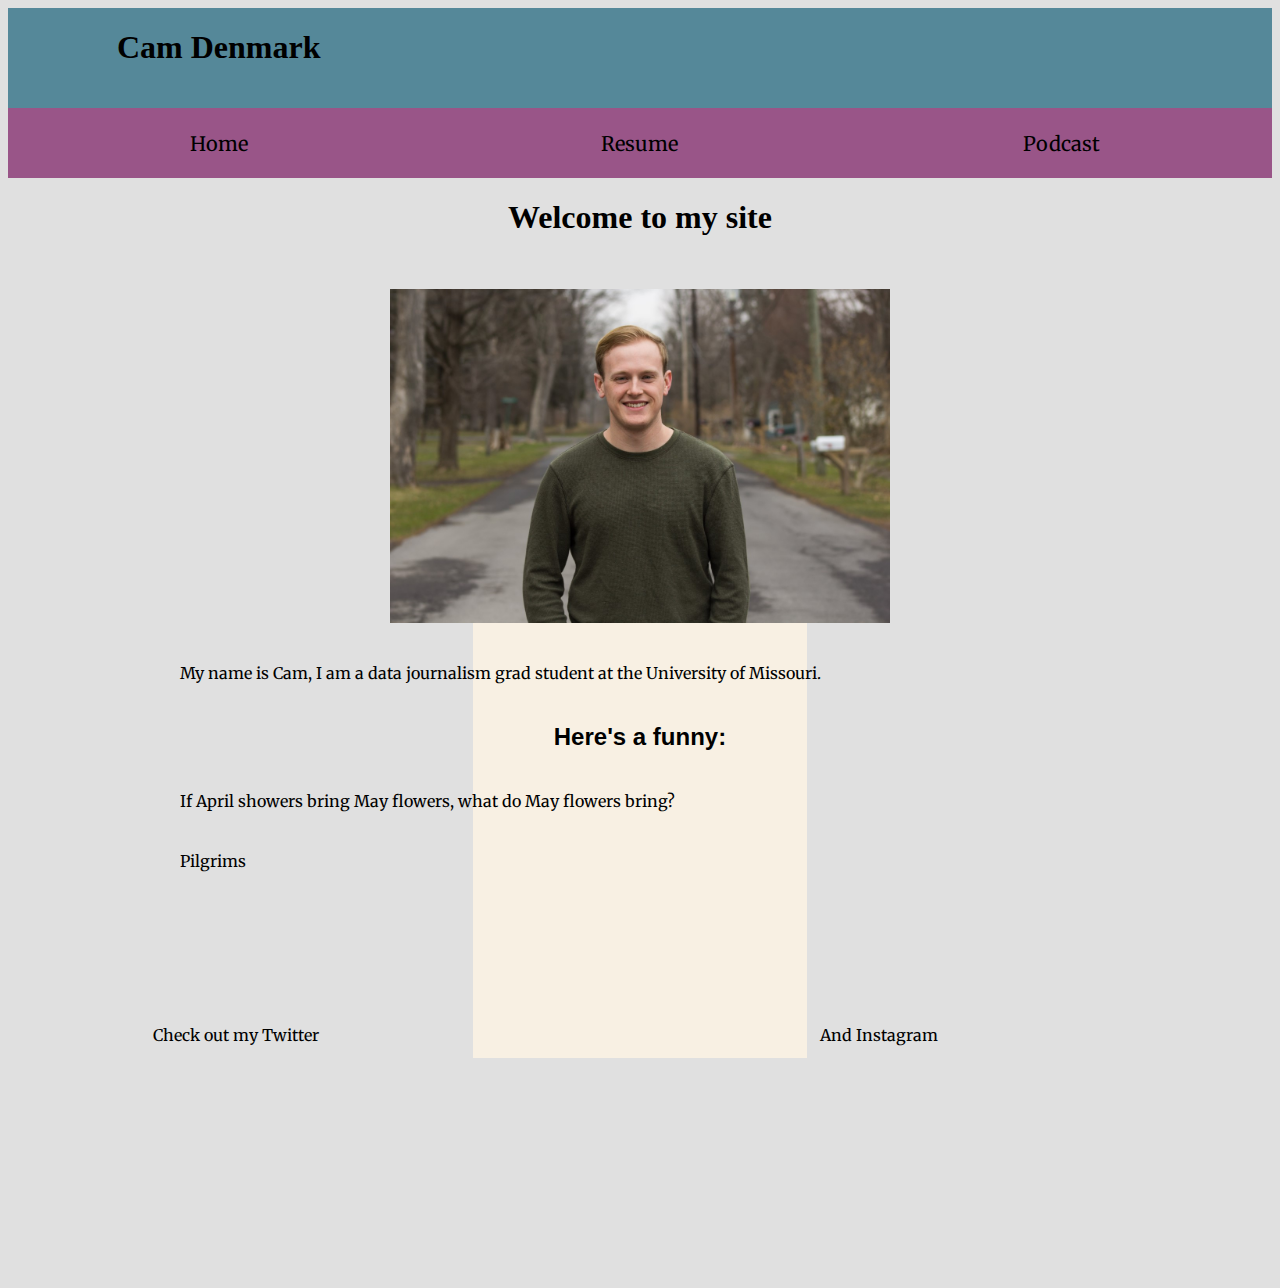
<file: index.html>
<!DOCTYPE html>

<html lang="en">
<head>
  <title>Cam Denmark's website</title>
  <meta charset="utf-8">
  <meta name="description" content="Cam Denmark's website for J4502/7502">
  <meta name="author" content="Cam Denmark">
  <meta name="keywords" content="Cam Denmark, J7502"/>
  <meta name="viewport" content="width=device-width, initial-scale=1.0">
  <link rel="stylesheet" href="style.css">
  <link rel="preconnect" href="https://fonts.googleapis.com">
<link rel="preconnect" href="https://fonts.gstatic.com" crossorigin>
<link href="https://fonts.googleapis.com/css2?family=Merriweather:wght@300&family=Permanent+Marker&family=Rubik:wght@300&family=Work+Sans&display=swap" rel="stylesheet">
</head>

<body>
  <div class="container">
      <div class="Header">
  <h1>Cam Denmark</h1>

        </div>
      <div class="Menu">
          <div class="Menu-1"><a href="index.html">Home</a></div>
          <div class="Menu-2"><a href="resume.html">Resume</a></div>
          <div class="Menu-3"><a href="podcast.html">Podcast</a></div>
        </div>

         <div class="Body"></div>

  <div class="Entry-1">
      <div class="Headline"><h1>Welcome to my site</h1></div>

      <p>Check out my <a href="https://twitter.com/Cam_Denmark">Twitter </a></p>
      <p>And <a href="https://www.instagram.com/cameronallyn/?hl=en">Instagram </a></p>

      <div class="Content"></div>
              <div class="Image">
              <img src="MugShot.jpg" alt="Cam Denmark professional headshot">
                  </div>

      <div class="Text-blog">
         <p>My name is Cam, I am a data journalism grad student at the University of Missouri.</p>

  <section>
    <h2>Here's a funny:</h2>
    <p>If April showers bring May flowers, what do May flowers bring?</p>
    <p>Pilgrims</p>
  </section>

</body>
</html>
</file>
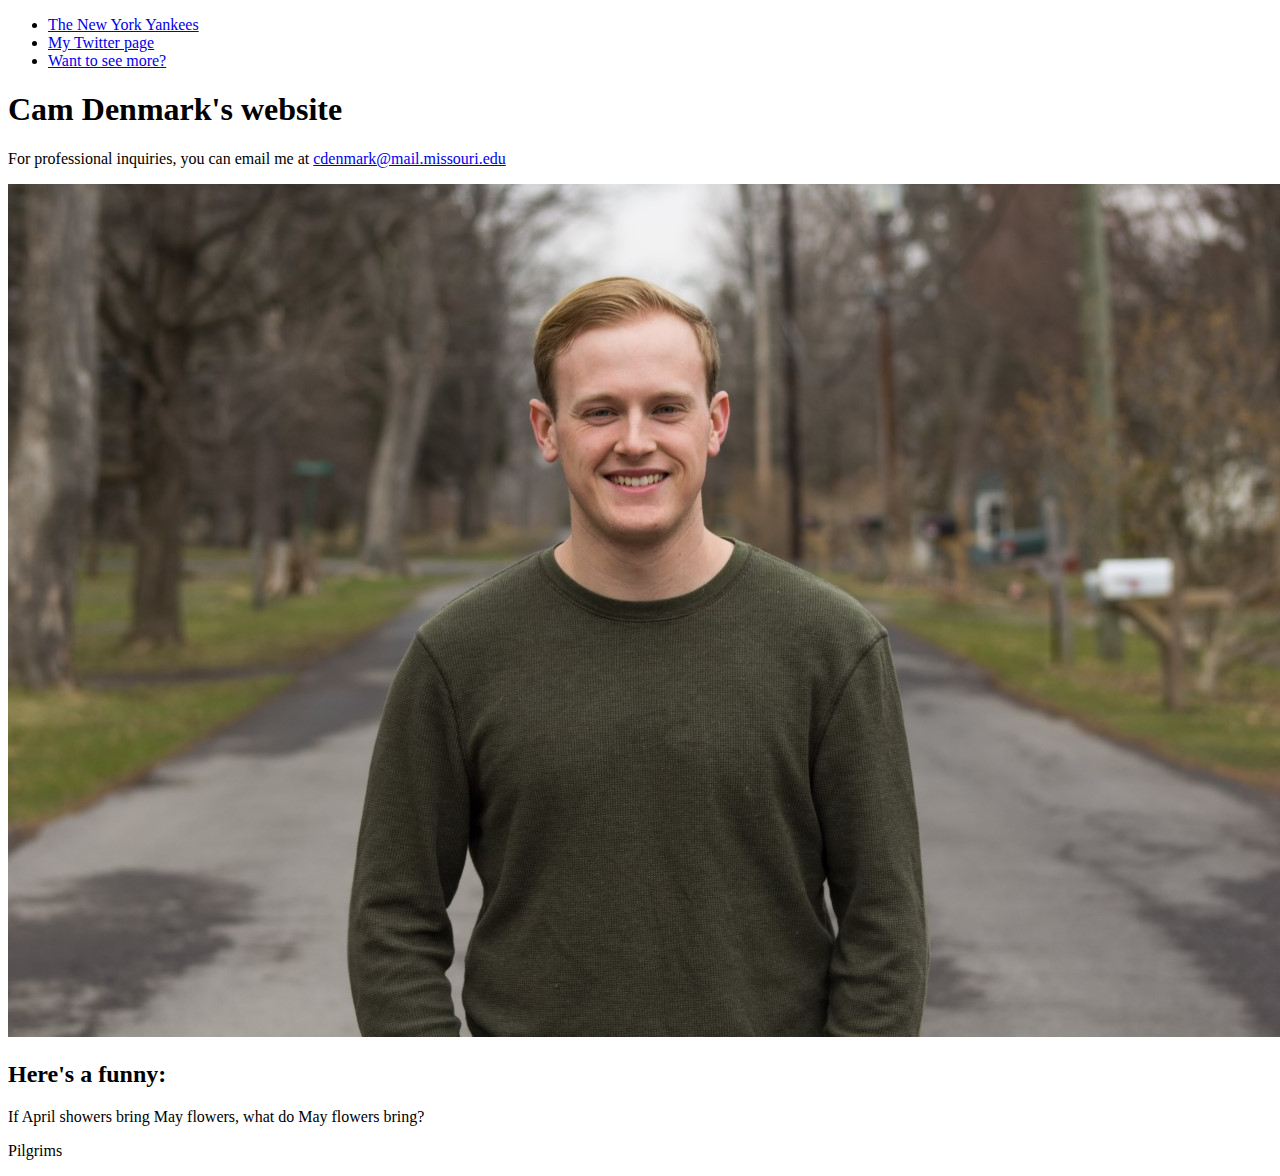
<file: oldindex.html>
<!DOCTYPE html>

<html lang="en">
<head>
  <title>Cam Denmark's website</title>
  <meta charset="utf-8">
  <meta name="description" content="Cam Denmark's website for J4502/7502">
  <meta name="author" content="Cam Denmark">
  <meta name="keywords" content="Cam Denmark, J7502"/>
</head>

<body>
  <nav>
    <ul>
      <li><a href="https://www.mlb.com/yankees" target="_blank">The New York Yankees</a></li>
      <li><a href="https://twitter.com/Cam_Denmark" target="_blank">My Twitter page</a></li>
      <li><a href="Bounce-page.html">Want to see more?</a></li>
    </ul>
  </nav>

  <h1>Cam Denmark's website</h1>
  <p>For professional inquiries, you can email me at <a href="mailto:cdenmark@mail.missouri.edu">cdenmark@mail.missouri.edu</a></p>

  <a href="mailto:cdenmark@mail.missouri.edu">
    <img src="MugShot.jpg" alt="Cam Denmark" />
  </a>

  <section>
    <h2>Here's a funny:</h2>
    <p>If April showers bring May flowers, what do May flowers bring?</p>
    <p>Pilgrims</p>
  </section>

</body>
</html>
</file>
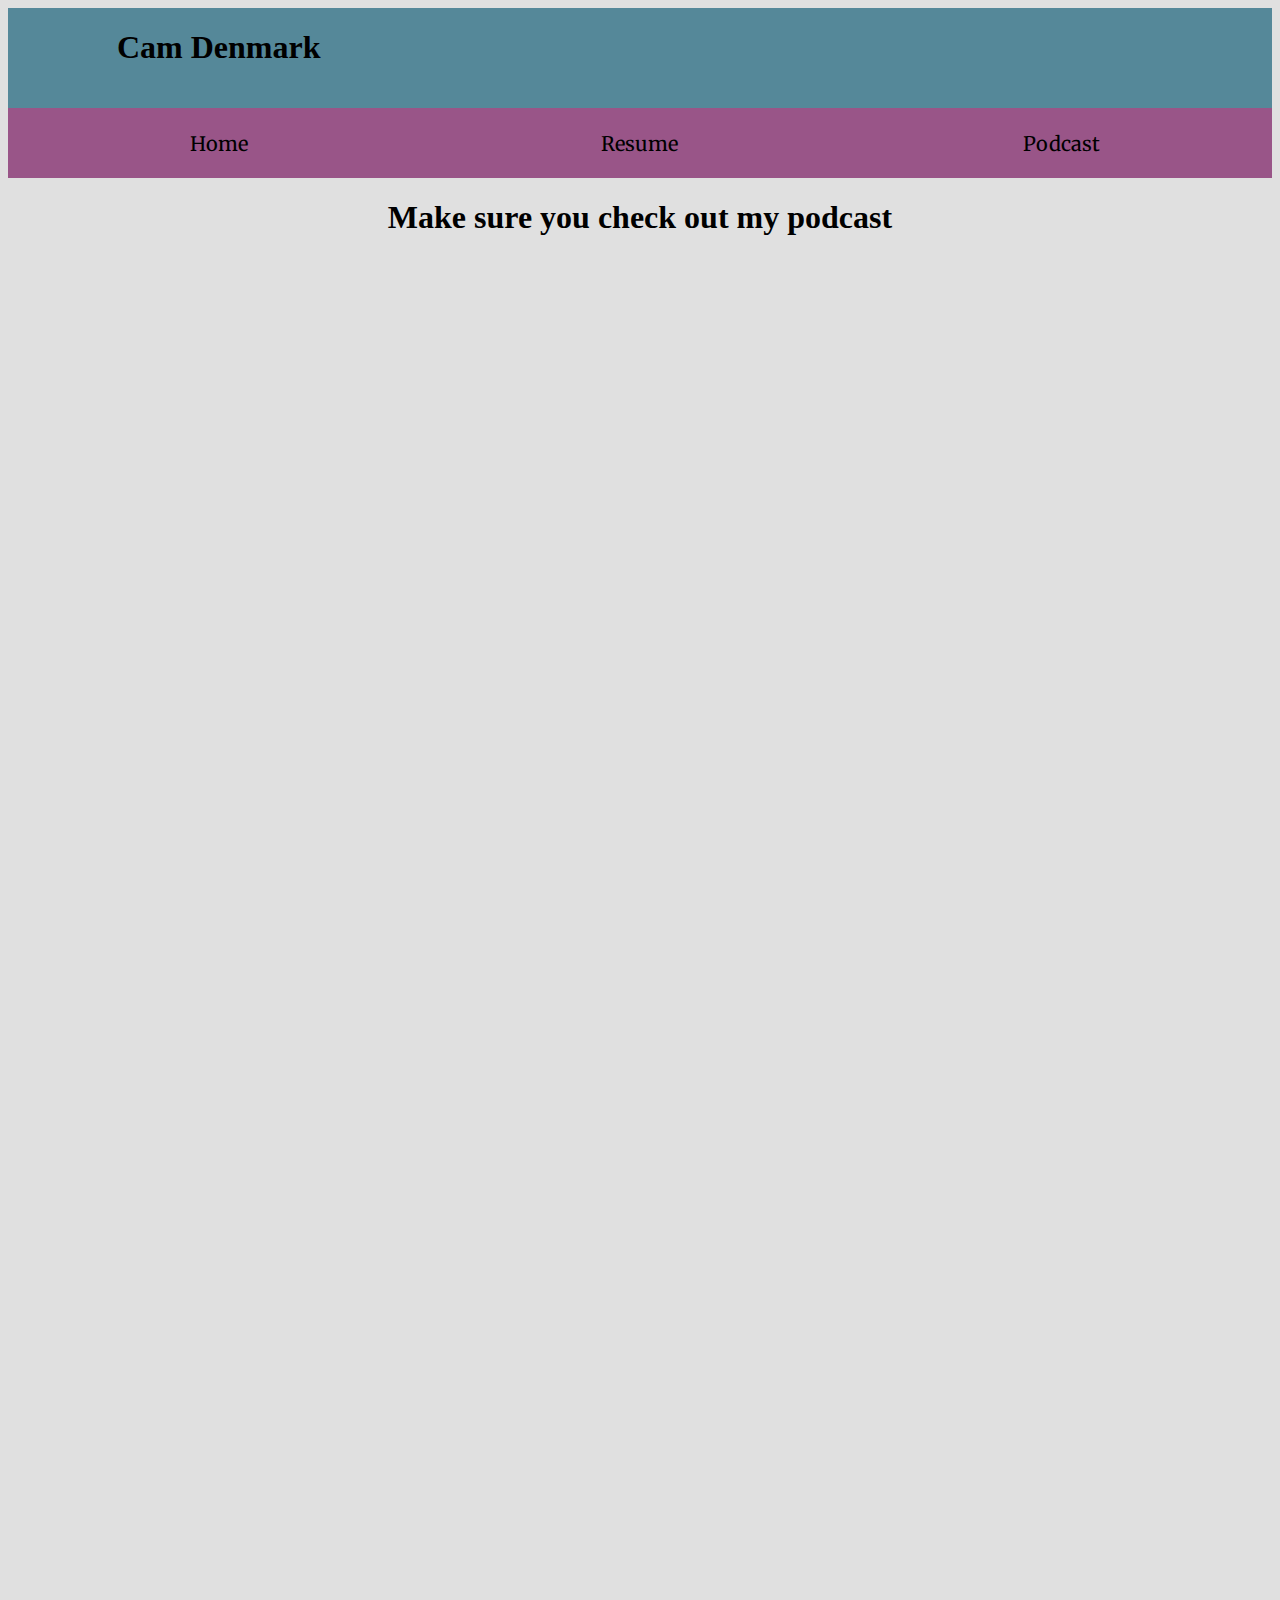
<file: podcast.html>
<!DOCTYPE html>

<html lang="en">
<head>
  <title>Cam Denmark's website</title>
  <meta charset="utf-8">
  <meta name="description" content="Cam Denmark's website for J4502/7502">
  <meta name="author" content="Cam Denmark">
  <meta name="keywords" content="Cam Denmark, J7502"/>
  <meta name="viewport" content="width=device-width, initial-scale=1.0">
  <link rel="stylesheet" href="style.css">
  <link rel="preconnect" href="https://fonts.googleapis.com">
<link rel="preconnect" href="https://fonts.gstatic.com" crossorigin>
<link href="https://fonts.googleapis.com/css2?family=Merriweather:wght@300&family=Permanent+Marker&family=Rubik:wght@300&family=Work+Sans&display=swap" rel="stylesheet">
</head>

<body>
  <div class="container">
      <div class="Header">
  <h1>Cam Denmark</h1>

        </div>
      <div class="Menu">
          <div class="Menu-1"><a href="index.html">Home</a></div>
          <div class="Menu-2"><a href="resume.html">Resume</a></div>
          <div class="Menu-3"><a href="podcast.html">Podcast</a></div>
        </div>

        <div class="Entry-1">
            <div class="Headline"><h1>Make sure you check out my podcast</h1></div>


<iframe src="https://open.spotify.com/embed-podcast/show/7jri9qHorlSVE550wx4b8e" width="100%" height="232" frameborder="0" allowtransparency="true" allow="encrypted-media"></iframe>
</file>
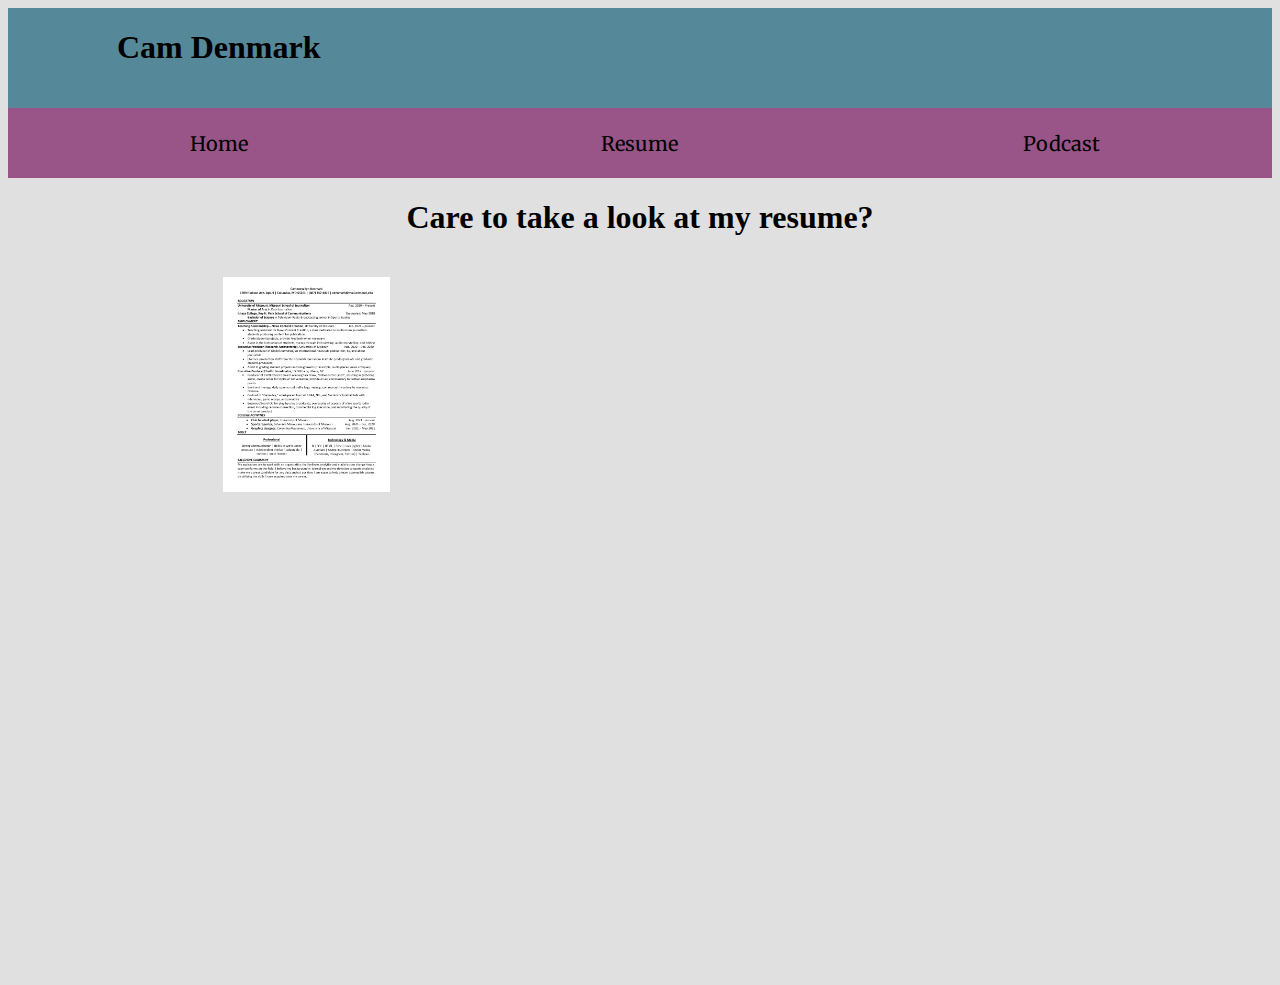
<file: resume.html>
<!DOCTYPE html>

<html lang="en">
<head>
  <title>Cam Denmark's website</title>
  <meta charset="utf-8">
  <meta name="description" content="Cam Denmark's website for J4502/7502">
  <meta name="author" content="Cam Denmark">
  <meta name="keywords" content="Cam Denmark, J7502"/>
  <link rel="stylesheet" href="style.css">
  <meta name="viewport" content="width=device-width, initial-scale=1.0">
  <link rel="preconnect" href="https://fonts.googleapis.com">
<link rel="preconnect" href="https://fonts.gstatic.com" crossorigin>
<link href="https://fonts.googleapis.com/css2?family=Merriweather:wght@300&family=Permanent+Marker&family=Rubik:wght@300&family=Work+Sans&display=swap" rel="stylesheet">
</head>

<body>
  <div class="container">
      <div class="Header">
  <h1>Cam Denmark</h1>

        </div>
      <div class="Menu">
          <div class="Menu-1"><a href="index.html">Home</a></div>
          <div class="Menu-2"><a href="resume.html">Resume</a></div>
          <div class="Menu-3"><a href="podcast.html">Podcast</a></div>
        </div>

        <div class="Entry-1">
            <div class="Headline"><h1>Care to take a look at my resume?</h1></div>

        <img class="resume" src="resume.jpg" alt="Cam Denmark professional headshot"/>
</file>
<file: style.css>
.container {
    display: grid;
    grid-template-columns: 0.5fr 3.8fr 0.5fr;
    grid-template-rows: 100px 70px 3.1fr 0.5fr 80px;
    grid-auto-columns: 1fr 1fr;
    gap: 0px 0px;
    grid-auto-flow: row;
  }

  .Header {
    display: grid;
    grid-template-columns: 1fr 1.2fr 0.8fr;
    grid-template-rows: 1fr;
    gap: 0px 0px;
    grid-auto-flow: row;
    grid-template-areas:
    ". . .";
    grid-area: 1 / 1 / 2 / 4;
    background: #558899;
    text-align: center;
  }

  .Menu {
    display: grid;
    grid-template-columns: 1fr 1fr 1fr;
    grid-template-rows: 1fr 1fr 1fr;
    gap: 0px 0px;
    grid-auto-flow: row;
    grid-template-areas:
    ". . ."
    "Menu-1 Menu-2 Menu-3"
    ". . .";
    grid-area: 2 / 1 / 3 / 4;
    background: #995588;
  }

  .Menu-1 {
    color: #F5F5F5;
    font-family: 'Merriweather', sans-serif;
    text-align: center;
    font-size: 20px;
    grid-area: Menu-1; }

  .Menu-2 {
    color: #F5F5F5;
    font-family: 'Merriweather', sans-serif;
    text-align: center;
    font-size: 20px;
    grid-area: Menu-2; }

  .Menu-3 {
    color: #F8F0E3;
    font-family: 'Merriweather', sans-serif;
    text-align: center;
    font-size: 20px;
    grid-area: Menu-3; }

  .Body { grid-area: 3 / 1 / 5 / 4; }

  body{
    background: #e0e0e0;
}

  .Content { grid-area: 3 / 2 / 5 / 3;
    background: #F8F0E3;
}

h1{
    color: #000000;
    font-style: normal;
    font-family: 'Permanent Marker', serif;
    text-align: center;

}

h2{
    color: #000000;
    font-style: normal;
    font-family: 'Permanent Marker', sans-serif;
    text-align: center;

}

h3{
    color: #000000;
    font-style: normal;
    font-family: 'Permanent Marker', serif;
    text-align: left;
    padding: 2%;
}

h4{
    color: #000000;
    font-style: normal;
    font-family: 'Permanent Marker', serif;
    text-align: left;
    padding: 2%;
}

p{
    color: black;
    font-family: 'Merriweather', sans-serif;
    margin: 4%;
}

  .Entry-1 {
    display: grid;
    grid-template-columns: 1fr 1fr 1fr;
    grid-template-rows: 0.4fr 1.2fr 1.4fr;
    gap: 0px 0px;
    grid-auto-flow: row;
    grid-template-areas:
      "Headline Headline Headline"
      "Image Image Image"
      "Text-blog Text-blog Text-blog";
    grid-area: 3 / 2 / 4 / 3;
  }

  .Headline { grid-area: Headline; }

  .Image { grid-area: Image;
      }

  img {
    max-width: 80%;
    height: auto;
    display: block;
    margin-left: auto;
    margin-right: auto;
    width: 50%;
  }


  .Text-blog { grid-area: Text-blog; }

  .Entry-2 { grid-area: 4 / 2 / 5 / 3; }

  li{
    margin: 2px;
    border: 1px;
    color: black;
    font-style: normal;
    font-family: 'Merriweather', serif;
    font-size: 20px;
    text-align: center;
}

a{
    text-decoration: none;
    color: black;

}

a:hover{
    background: #558899;
}


iframe{
    max-width: 90%;
    height: 1000px;
    display: block;
    margin-left: auto;
    margin-right: auto;
    width: 100%;
}

.resume {
  display:flex;
  flex-direction: column;
  justify-content: center;
  margin: 1rem auto;
}
</file>
